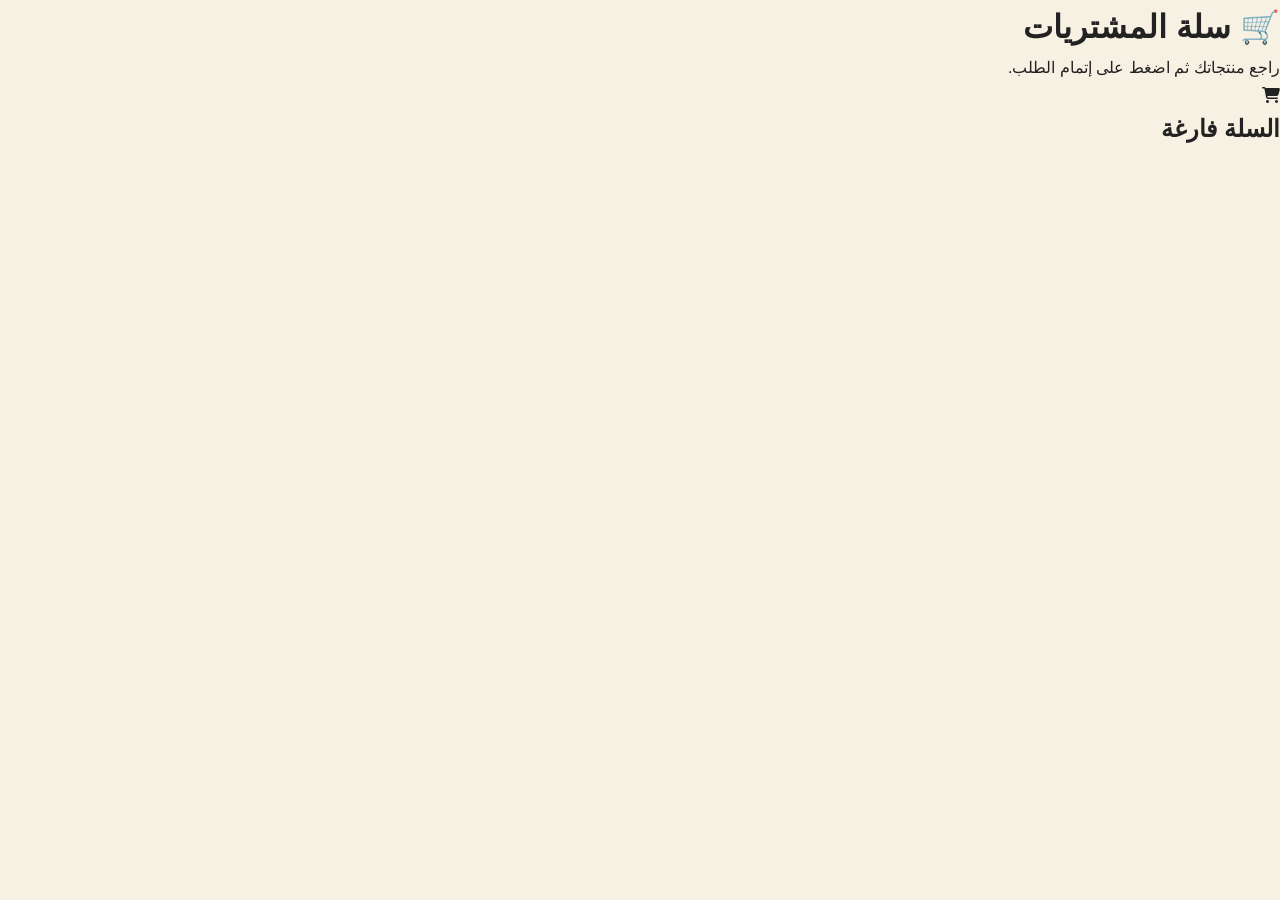
<file: cart.html>
<!DOCTYPE html>
<html lang="ar" dir="rtl">

<head>

<meta charset="UTF-8">
<meta name="viewport" content="width=device-width, initial-scale=1.0">

<title>سلة المشتريات | أصالة الفخار المغربي</title>

<link rel="stylesheet"
href="https://cdnjs.cloudflare.com/ajax/libs/font-awesome/6.5.1/css/all.min.css">
<link rel="stylesheet" href="css/style.css">
</head>

<body>

<div class="cart-page">

    <div class="cart-header">

    <h1>🛒 سلة المشتريات</h1>

        <p>راجع منتجاتك ثم اضغط على إتمام الطلب.</p>

    </div>

    <div id="cartContainer">

    </div>

</div>

<!-- نافذة معلومات العميل -->
<div id="orderModal" class="order-modal" style="display:none;">

    <div class="order-box">

        <span class="close-modal"
        onclick="closeOrderModal()">

            &times;

        </span>

        <h2>

            معلومات العميل

        </h2>

        <p class="order-subtitle">

            المرجو إدخال معلومات التوصيل

        </p>

        <div class="input-group">

            <label>

                الاسم الكامل *

            </label>

            <input
            id="firstName"
            type="text"
            placeholder="أدخل اسمك الكامل">

        </div>

        <div class="input-group">

            <label>

                رقم الهاتف *

            </label>

            <input
            id="phone"
            type="tel"
            placeholder="06xxxxxxxx">

        </div>

        <div class="input-group">

            <label>

                المدينة *

            </label>

            <input
            id="city"
            type="text"
            placeholder="أدخل المدينة">

        </div>

        <div class="input-group">

            <label>

                العنوان الكامل *

            </label>

            <textarea
            id="address"
            placeholder="الحي - الشارع - رقم المنزل ...">
            </textarea>

        </div>

        <div id="orderSummary">

        </div>

        <button
        class="confirm-order-btn"
        onclick="sendOrderWhatsApp()">

            <i class="fa-brands fa-whatsapp"></i>

            تأكيد الطلب عبر واتساب

        </button>

    </div>

</div>

<script src="js/main.js"></script>

<script>

renderCart();

function renderCart(){

const container =
document.getElementById("cartContainer");

const cart =
JSON.parse(localStorage.getItem("cart")) || [];

if(cart.length===0){

container.innerHTML=`

<div class="empty-cart">

<i class="fa-solid fa-cart-shopping"></i>

<h2>

السلة فارغة

</h2>

</div>

`;

return;

}

let total=0;

let html="";

cart.forEach(item=>{

total+=item.price*item.quantity;

html+=`

<div class="cart-item">

<div class="cart-image premium-image">

<img src="${item.image}">

</div>

<div class="cart-info premium-info">

<h3>${item.name}</h3>

<div class="price">

${item.price} درهم

</div>

</div>

<div class="cart-qty">

<button onclick="increaseQuantity(${item.id});setTimeout(renderCart,100)">+</button>

<span>${item.quantity}</span>

<button onclick="decreaseQuantity(${item.id});setTimeout(renderCart,100)">-</button>

</div>

<button class="remove-btn"

onclick="removeCartItem(${item.id});setTimeout(renderCart,100)">

حذف

</button>

</div>

`;

});
container.innerHTML = html + `

<div class="cart-summary">

    <div class="total">

        المجموع :

        ${total} درهم

    </div>

    <div class="actions">

        <button
        class="checkout-btn"
        onclick="openOrderModal()">

            <i class="fa-solid fa-circle-check"></i>

            إتمام الطلب

        </button>

        <button
        class="clear-btn"
        onclick="
        clearCart();
        renderCart();
        ">

            <i class="fa-solid fa-trash"></i>

            تفريغ السلة

        </button>

    </div>

</div>

`;

}

</script>

</body>

</html>
</file>
<file: css/style.css>
/* =========================================
   PART 3-A
   ASALAT AL FAKHAR MOROCCO
========================================= */

:root{

--primary:#0f4c5c;
--secondary:#c89b3c;
--accent:#8b5e34;

--dark:#08141a;
--dark2:#10232c;

--light:#f7f1e3;
--white:#ffffff;

--gray:#b9b9b9;

--shadow:
0 10px 30px rgba(0,0,0,.2);

--radius:16px;

--transition:.3s ease;

}

*{
margin:0;
padding:0;
box-sizing:border-box;
font-family:'Cairo',sans-serif;
}

html{
scroll-behavior:smooth;
}

body{

background:var(--light);
color:#222;

overflow-x:hidden;

line-height:1.7;

}

body.dark{

background:var(--dark);
color:white;

}

a{

text-decoration:none;
color:inherit;

}

ul{

list-style:none;

}

img{

max-width:100%;
display:block;

}

button{

border:none;
outline:none;
cursor:pointer;

}

.container{

width:90%;
max-width:1400px;

margin:auto;

}

/* =========================================
PRELOADER
========================================= */

#preloader{

position:fixed;

top:0;
left:0;

width:100%;
height:100%;

background:#08141a;

display:flex;

align-items:center;
justify-content:center;

z-index:99999;

transition:.8s;

}

.loader-logo{

text-align:center;

}

.loader-logo h1{

font-size:3rem;

color:#c89b3c;

margin-bottom:10px;

}

.loader-logo span{

color:white;

font-size:1rem;

letter-spacing:2px;

}

/* =========================================
TOP BAR
========================================= */

.top-bar{

background:#0b2028;

color:white;

padding:10px 0;

font-size:.9rem;

}

.top-bar .container{

display:flex;

justify-content:space-between;

align-items:center;

}

.top-right{

display:flex;

gap:15px;

}

.top-right a{

color:white;

transition:var(--transition);

}

.top-right a:hover{

color:#c89b3c;

}

/* =========================================
NAVBAR
========================================= */

#header{

position:fixed;

top:0;

width:100%;

z-index:999;

transition:.4s;

}

#header.scrolled{

background:rgba(8,20,26,.95);

backdrop-filter:blur(10px);

box-shadow:var(--shadow);

}

.navbar{

height:90px;

display:flex;

align-items:center;

justify-content:space-between;

padding:0 5%;

}

.logo h2{

font-size:1.8rem;

font-weight:800;

color:#c89b3c;

}

.nav-links{

display:flex;

gap:30px;

}

.nav-links a{

position:relative;

color:white;

font-weight:600;

}

.nav-links a::after{

content:"";

position:absolute;

bottom:-8px;
right:0;

width:0;
height:2px;

background:#c89b3c;

transition:.3s;

}

.nav-links a:hover::after{

width:100%;

}

.nav-actions{

display:flex;

align-items:center;

gap:12px;

}

.icon-btn{

position:relative;

width:45px;
height:45px;

display:flex;

align-items:center;
justify-content:center;

border-radius:50%;

background:rgba(255,255,255,.08);

color:white;

transition:.3s;

}

.icon-btn:hover{

background:#c89b3c;
color:#111;

}

.icon-btn span{

position:absolute;

top:-5px;
left:-5px;

width:22px;
height:22px;

background:#e63946;

color:white;

font-size:.7rem;

display:flex;

align-items:center;
justify-content:center;

border-radius:50%;

}

#themeBtn,
#languageBtn{

width:45px;
height:45px;

border-radius:50%;

background:rgba(255,255,255,.08);

color:white;

font-size:1rem;

}

#mobileMenuBtn{

display:none;

font-size:1.5rem;

color:white;

cursor:pointer;

}

/* =========================================
MOBILE MENU
========================================= */

#mobileMenu{

position:fixed;

top:0;
right:-320px;

width:300px;
height:100vh;

background:#0b2028;

padding:100px 30px;

display:flex;

flex-direction:column;

gap:20px;

transition:.4s;

z-index:9999;

}

#mobileMenu.active{

right:0;

}

#mobileMenu a{

color:white;

font-size:1.1rem;

font-weight:600;

}

/* =========================================
HERO
========================================= */

.hero{

position:relative;

height:100vh;

overflow:hidden;

display:flex;

align-items:center;
justify-content:center;

text-align:center;

}


.hero-overlay{


position:absolute;

inset:0;

background:
linear-gradient(
rgba(0,0,0,.55),
rgba(0,0,0,.75)
);
}

.hero-content{

position:relative;

z-index:2;

max-width:900px;

padding:20px;

}

.hero-badge{

display:inline-block;

padding:12px 24px;

background: rgba(200,155,60,.15);

border:1px solid rgba(200,155,60,.4);
border-radius:50px;

color:#f8d77c;
margin-bottom:20px;

}

.hero h1{

font-size:5rem;

color:white;

margin-bottom:20px;

}

.hero h2{

font-size:2rem;

color:#c89b3c;

margin-bottom:20px;

}

.hero p{

font-size:1.2rem;

color:#eee;

max-width:700px;

margin:auto;

margin-bottom:40px;

}
/* =========================================
PART 3-B
BUTTONS + SECTIONS + FEATURES
========================================= */

.hero-buttons{

display:flex;

justify-content:center;

align-items:center;

gap:20px;

flex-wrap:wrap;

}

.btn{

padding:16px 35px;

border-radius:50px;

font-size:1rem;

font-weight:700;

transition:.3s;

display:inline-flex;

align-items:center;

justify-content:center;

}

.btn-primary{

background:var(--secondary);

color:#111;

}

.btn-primary:hover{

transform:translateY(-4px);

box-shadow:
0 10px 30px rgba(200,155,60,.35);

}

.btn-secondary{

background:transparent;

border:2px solid white;

color:white;

}

.btn-secondary:hover{

background:white;

color:#111;

}

.hero-scroll{

position:absolute;

bottom:40px;

left:50%;

transform:translateX(-50%);

z-index:5;

color:white;

display:flex;

flex-direction:column;

align-items:center;

gap:8px;

animation:bounce 2s infinite;

}

@keyframes bounce{

0%,100%{
transform:
translateX(-50%)
translateY(0);
}

50%{
transform:
translateX(-50%)
translateY(12px);
}

}

/* =========================================
FEATURES
========================================= */

.features{

padding:100px 0;

background:white;

}

body.dark .features{

background:var(--dark2);

}

.features .container{

display:grid;

grid-template-columns:
repeat(auto-fit,minmax(250px,1fr));

gap:30px;

}

.feature-card{

padding:35px;

border-radius:20px;

background:#fff;

box-shadow:var(--shadow);

text-align:center;

transition:.3s;

}

body.dark .feature-card{

background:#132933;

}

.feature-card:hover{

transform:translateY(-10px);

}

.feature-card i{

font-size:2.5rem;

color:var(--secondary);

margin-bottom:20px;

}

.feature-card h3{

margin-bottom:10px;

font-size:1.4rem;

}

.feature-card p{

color:#666;

}

body.dark .feature-card p{

color:#ddd;

}

/* =========================================
SECTIONS
========================================= */

section{

position:relative;

}

.section-header{

text-align:center;

margin-bottom:70px;

}

.section-header span{

display:inline-block;

color:var(--secondary);

font-weight:700;

margin-bottom:10px;

}

.section-header h2{

font-size:3rem;

font-weight:800;

}

/* =========================================
ABOUT
========================================= */

.about-section{

padding:120px 0;

background:#f9f7f1;

}

body.dark .about-section{

background:#0e1f27;

}

.about-grid{

display:grid;

grid-template-columns:
1fr 1fr;

gap:60px;

align-items:center;

}

.about-image img{

border-radius:30px;

box-shadow:var(--shadow);

}

.section-tag{

display:inline-block;

padding:10px 20px;

border-radius:50px;

background:
rgba(200,155,60,.15);

color:var(--secondary);

margin-bottom:20px;

font-weight:700;

}

.about-content h2{

font-size:3rem;

margin-bottom:25px;

}

.about-content p{

margin-bottom:20px;

font-size:1.1rem;

line-height:2;

}

/* =========================================
CATEGORIES
========================================= */

.categories-section{

padding:120px 0;

background:white;

}

body.dark .categories-section{

background:var(--dark2);

}

.categories-grid{

display:grid;

grid-template-columns:
repeat(auto-fit,minmax(280px,1fr));

gap:30px;

}

.category-card{

position:relative;

overflow:hidden;

border-radius:25px;

height:350px;

cursor:pointer;

}

.category-card img{

width:100%;
height:100%;

object-fit:cover;

transition:.6s;

}

.category-card:hover img{

transform:scale(1.12);

}

.category-overlay{

position:absolute;

inset:0;

background:
linear-gradient(
transparent,
rgba(0,0,0,.75)
);

display:flex;

align-items:flex-end;

padding:25px;

}

.category-overlay h3{

color:white;

font-size:1.6rem;

}

/* =========================================
PRODUCTS
========================================= */

.featured-products{

padding:120px 0;

background:#f9f7f1;

}

body.dark .featured-products{

background:#08141a;

}

.products-grid{

display:grid;

grid-template-columns:
repeat(auto-fit,minmax(300px,1fr));

gap:35px;

}

.product-card{

background:white;

border-radius:25px;

overflow:hidden;

box-shadow:var(--shadow);

transition:.4s;

}

body.dark .product-card{

background:#132933;

}

.product-card:hover{

transform:translateY(-10px);

}

.product-image{

position:relative;

height:320px;

overflow:hidden;

}

.product-image img{

width:100%;
height:100%;

object-fit:cover;

transition:.5s;

}

.product-card:hover img{

transform:scale(1.08);

}

.product-actions{

position:absolute;

top:20px;

left:20px;

display:flex;

flex-direction:column;

gap:10px;

}

.product-actions button{

width:45px;
height:45px;

border-radius:50%;

background:white;

box-shadow:var(--shadow);

transition:.3s;

}

.product-actions button:hover{

background:var(--secondary);

color:#111;

}

.product-info{

padding:25px;

}

.product-info h3{

font-size:1.3rem;

margin-bottom:10px;

}

.price{

font-size:1.4rem;

font-weight:800;

color:var(--secondary);

}
/* =========================================
PART 3-C
ARTISANS + NEWSLETTER + FOOTER
========================================= */

.artisans-section{

padding:120px 0;

background:
linear-gradient(
rgba(8,20,26,.85),
rgba(8,20,26,.85)
),

url("https://images.unsplash.com/photo-1513519245088-0e12902e5a38?auto=format&fit=crop&w=1800&q=80");

background-size:cover;

background-position:center;

color:white;

text-align:center;

}

.artisan-content{

max-width:900px;

margin:auto;

}

.artisan-content p{

font-size:1.2rem;

line-height:2.2;

color:#f0f0f0;

}

/* =========================================
NEWSLETTER
========================================= */

.newsletter{

padding:120px 0;

background:#c89b3c;

color:#111;

text-align:center;

}

.newsletter h2{

font-size:3rem;

margin-bottom:15px;

}

.newsletter p{

font-size:1.1rem;

margin-bottom:40px;

}

.newsletter-form{

max-width:700px;

margin:auto;

display:flex;

gap:15px;

flex-wrap:wrap;

justify-content:center;

}

.newsletter-form input{

flex:1;

min-width:280px;

padding:18px;

border:none;

outline:none;

border-radius:50px;

font-size:1rem;

}

.newsletter-form button{

padding:18px 35px;

border-radius:50px;

background:#08141a;

color:white;

font-weight:700;

transition:.3s;

}

.newsletter-form button:hover{

transform:translateY(-3px);

}

/* =========================================
FOOTER
========================================= */

footer{

background:#08141a;

color:white;

padding-top:100px;

}

.footer-grid{

display:grid;

grid-template-columns:
repeat(auto-fit,minmax(250px,1fr));

gap:50px;

padding-bottom:60px;

}

.footer-grid h3{

font-size:2rem;

margin-bottom:20px;

color:var(--secondary);

}

.footer-grid h4{

margin-bottom:20px;

color:var(--secondary);

}

.footer-grid ul{

display:flex;

flex-direction:column;

gap:12px;

}

.footer-grid a{

transition:.3s;

}

.footer-grid a:hover{

color:var(--secondary);

padding-right:8px;

}

.footer-grid p{

color:#d5d5d5;

line-height:2;

}


.fade-up.show{

opacity:1;

transform:
translateY(0);

}

.zoom-in{

opacity:0;

transform:
scale(.85);

transition:
all .8s ease;

}

.zoom-in.show{

opacity:1;

transform:
scale(1);

}

.slide-right{

opacity:0;

transform:
translateX(-60px);

transition:
all .8s ease;

}

.slide-right.show{

opacity:1;

transform:
translateX(0);

}

.slide-left{

opacity:0;

transform:
translateX(60px);

transition:
all .8s ease;

}

.slide-left.show{

opacity:1;

transform:
translateX(0);

}

/* =========================================
SCROLLBAR
========================================= */

::-webkit-scrollbar{

width:10px;

}

::-webkit-scrollbar-track{

background:#08141a;

}

::-webkit-scrollbar-thumb{

background:#c89b3c;

border-radius:50px;

}

::-webkit-scrollbar-thumb:hover{

background:#ddb55b;

}

/* =========================================
DECORATIVE MOROCCAN PATTERN
========================================= */

.about-section::before,
.categories-section::before,
.featured-products::before{

content:"";

position:absolute;

top:0;
left:0;

width:100%;
height:8px;

background:
linear-gradient(
90deg,
#c89b3c,
#0f4c5c,
#c89b3c
);

}

/* =========================================
RESPONSIVE TABLET
========================================= */

@media(max-width:991px){

.hero h1{

font-size:3.5rem;

}

.hero h2{

font-size:1.6rem;

}

.about-grid{

grid-template-columns:1fr;

}

.nav-links{

display:none;

}

#mobileMenuBtn{

display:block;

}

.section-header h2{

font-size:2.3rem;

}

.about-content h2{

font-size:2.3rem;

}

.newsletter h2{

font-size:2.2rem;

}

}
/* =========================================
PART 3-D
FINAL RESPONSIVE + EFFECTS
========================================= */

/* MOBILE */

@media(max-width:768px){

.top-bar{

display:none;

}

.navbar{

height:80px;

padding:0 20px;

}

.logo h2{

font-size:1.2rem;

}

.hero{

padding:0 20px;

}

.hero h1{

font-size:2.4rem;

line-height:1.3;

}

.hero h2{

font-size:1.2rem;

}

.hero p{

font-size:1rem;

line-height:1.9;

}

.hero-buttons{

flex-direction:column;

width:100%;

}

.hero-buttons .btn{

width:100%;

}

.section-header h2{

font-size:2rem;

}

.about-content h2{

font-size:2rem;

}

.about-content p{

font-size:1rem;

}

.feature-card{

padding:25px;

}

.product-image{

height:260px;

}

.newsletter-form{

flex-direction:column;

}

.newsletter-form input{

width:100%;

}

.newsletter-form button{

width:100%;

}

.footer-grid{

text-align:center;

}

}

/* SMALL DEVICES */

@media(max-width:480px){

.hero h1{

font-size:2rem;

}

.hero h2{

font-size:1rem;

}

.hero p{

font-size:.95rem;

}

.section-header h2{

font-size:1.7rem;

}

.about-content h2{

font-size:1.7rem;

}

.feature-card i{

font-size:2rem;

}

}

/* =========================================
PRODUCT HOVER PREMIUM
========================================= */

.product-card{

position:relative;

}

.product-card::before{

content:"";

position:absolute;

top:0;
left:-100%;

width:100%;
height:100%;

background:
linear-gradient(
90deg,
transparent,
rgba(255,255,255,.2),
transparent
);

transition:.8s;

z-index:2;

pointer-events:none;

}

.product-card:hover::before{

left:100%;

}

/* =========================================
CATEGORY HOVER
========================================= */

.category-card{

box-shadow:
0 20px 50px rgba(0,0,0,.15);

}

.category-card:hover{

transform:translateY(-10px);

transition:.4s;

}

/* =========================================
GLASS EFFECT
========================================= */

.glass{

background:
rgba(255,255,255,.1);

backdrop-filter:blur(10px);

border:
1px solid rgba(255,255,255,.15);

}

/* =========================================
CUSTOM BADGES
========================================= */

.badge-new{

position:absolute;

top:15px;
right:15px;

background:#2ecc71;

color:white;

padding:8px 12px;

border-radius:50px;

font-size:.8rem;

font-weight:700;

z-index:5;

}

.badge-sale{

position:absolute;

top:15px;
right:15px;

background:#e63946;

color:white;

padding:8px 12px;

border-radius:50px;

font-size:.8rem;

font-weight:700;

z-index:5;

}

/* =========================================
IMAGE ZOOM
========================================= */

.zoom-container{

overflow:hidden;

}

.zoom-container img{

transition:1s;

}

.zoom-container:hover img{

transform:scale(1.15);

}

/* =========================================
CART COUNTER ANIMATION
========================================= */

.icon-btn span{

animation:pulse 2s infinite;

}

@keyframes pulse{

0%{

box-shadow:
0 0 0 0 rgba(230,57,70,.8);

}

70%{

box-shadow:
0 0 0 12px rgba(230,57,70,0);

}

100%{

box-shadow:
0 0 0 0 rgba(230,57,70,0);

}

}

/* =========================================
MOROCCAN GOLD TEXT
========================================= */

.gold-text{

background:
linear-gradient(
90deg,
#c89b3c,
#f6dc8c,
#c89b3c
);

-webkit-background-clip:text;
background-clip:text;
-webkit-text-fill-color:transparent;

}

/* =========================================
SECTION DIVIDER
========================================= */

.divider{

width:120px;
height:4px;

margin:20px auto;

background:
linear-gradient(
90deg,
transparent,
#c89b3c,
transparent
);

}

/* =========================================
LOADING ANIMATION
========================================= */

@keyframes fadeLoader{

0%{

opacity:.3;

}

50%{

opacity:1;

}

100%{

opacity:.3;

}

}

.loader-logo{

animation:
fadeLoader 2s infinite;

}

/* =========================================
UTILITY CLASSES
========================================= */

.text-center{

text-align:center;

}

.mt-1{margin-top:10px;}
.mt-2{margin-top:20px;}
.mt-3{margin-top:30px;}
.mt-4{margin-top:40px;}
.mt-5{margin-top:50px;}

.mb-1{margin-bottom:10px;}
.mb-2{margin-bottom:20px;}
.mb-3{margin-bottom:30px;}
.mb-4{margin-bottom:40px;}
.mb-5{margin-bottom:50px;}

.py-section{

padding:120px 0;

}

/* =========================================
END OF STYLE.CSS
========================================= */

/*==================================================
ORDER MODAL PREMIUM
==================================================*/
.order-modal{
position:fixed;
top:0;
left:0;
width:100%;
height:100%;
display:none;
justify-content:center;
align-items:center;
background:rgba(0,0,0,.65);
backdrop-filter:blur(8px);
z-index:99999;
padding:20px;
}
.order-modal.show{
display:flex;
}
.order-box{
width:100%;
max-width:650px;
background:#fff;
border-radius:30px;
padding:40px;
box-shadow:0 25px 80px rgba(0,0,0,.25);
position:relative;
display:flex;
flex-direction:column;
gap:18px;
max-height:90vh;
overflow-y:auto;
}
.close-modal{
position:absolute;
left:20px;
top:10px;
font-size:35px;
cursor:pointer;
}
.input-group{
display:flex;
flex-direction:column;
gap:8px;
}
.input-group input,
.input-group textarea{
width:100%;
padding:15px;
border:1px solid #ddd;
border-radius:12px;
box-sizing:border-box;
}


/* ===== Premium Cart Redesign ===== */
.cart-item{
display:grid;
grid-template-columns:150px 1fr auto auto;
align-items:center;
gap:24px;
background:#fff;
border-radius:24px;
padding:22px;
margin:24px 0;
box-shadow:0 12px 35px rgba(0,0,0,.08);
transition:.35s;
border:1px solid rgba(200,155,60,.15);
}
.cart-item:hover{
transform:translateY(-6px);
box-shadow:0 20px 45px rgba(0,0,0,.14);
}
.cart-image{
display:flex;
justify-content:center;
align-items:center;
}
.cart-image img{
width:130px;
height:130px;
object-fit:cover;
border-radius:18px;
background:#fff;
padding:8px;
border:2px solid #c89b3c;
box-shadow:0 10px 25px rgba(0,0,0,.12);
transition:.35s;
}
.cart-item:hover .cart-image img{
transform:scale(1.06);
}
.cart-info h3{
font-size:1.5rem;
margin-bottom:10px;
}
.cart-info .price{
display:inline-block;
background:#c89b3c;
color:#111;
padding:8px 18px;
border-radius:999px;
font-weight:700;
}
.cart-qty{
display:flex;
align-items:center;
gap:12px;
}
.cart-qty button{
width:42px;
height:42px;
border-radius:50%;
background:#c89b3c;
color:#fff;
font-size:22px;
}
.cart-qty span{
min-width:32px;
text-align:center;
font-weight:700;
font-size:20px;
}
.remove-btn{
background:#e63946;
color:#fff;
padding:12px 18px;
border-radius:12px;
font-weight:700;
}
.cart-summary{
margin-top:35px;
background:#fff;
padding:30px;
border-radius:24px;
box-shadow:0 12px 35px rgba(0,0,0,.08);
}
.actions{
display:flex;
gap:16px;
flex-wrap:wrap;
}
.checkout-btn,.clear-btn{
padding:14px 28px;
border-radius:14px;
font-weight:700;
}
.checkout-btn{background:#27ae60;color:#fff;}
.clear-btn{background:#e74c3c;color:#fff;}
@media(max-width:768px){
.cart-item{
grid-template-columns:1fr;
text-align:center;
}
.cart-qty,.actions{
justify-content:center;
}
}
/*==================================================
LANG.JS + MAIN.JS SUPPORT
PART 1
==================================================*/

/*==============================
RTL / LTR SUPPORT
==============================*/

html{
direction:rtl;
}

html[dir="rtl"]{
direction:rtl;
}

html[dir="ltr"]{
direction:ltr;
}

body{

transition:
background .35s ease,
color .35s ease,
font-family .35s ease;

}

/*==============================
FONTS
==============================*/

html[lang="ar"] body{

font-family:
"Cairo",
sans-serif;

}

html[lang="en"] body,
html[lang="fr"] body,
html[lang="es"] body,
html[lang="de"] body{

font-family:
"Poppins",
sans-serif;

}

/*==============================
RTL FIXES
==============================*/

html[dir="rtl"] .navbar{

direction:rtl;

}

html[dir="ltr"] .navbar{

direction:ltr;

}

html[dir="rtl"] .nav-links{

flex-direction:row;

}

html[dir="ltr"] .nav-links{

flex-direction:row;

}

html[dir="rtl"] .top-bar .container{

direction:rtl;

}

html[dir="ltr"] .top-bar .container{

direction:ltr;

}

/*==============================
TEXT ALIGN
==============================*/

html[dir="rtl"]{

text-align:right;

}

html[dir="ltr"]{

text-align:left;

}

html[dir="rtl"] h1,
html[dir="rtl"] h2,
html[dir="rtl"] h3,
html[dir="rtl"] h4,
html[dir="rtl"] h5,
html[dir="rtl"] h6,
html[dir="rtl"] p{

text-align:right;

}

html[dir="ltr"] h1,
html[dir="ltr"] h2,
html[dir="ltr"] h3,
html[dir="ltr"] h4,
html[dir="ltr"] h5,
html[dir="ltr"] h6,
html[dir="ltr"] p{

text-align:left;

}

/*==============================
INPUTS
==============================*/

input,
textarea,
select{

transition:.3s;

}

html[dir="rtl"] input,
html[dir="rtl"] textarea,
html[dir="rtl"] select{

text-align:right;

}

html[dir="ltr"] input,
html[dir="ltr"] textarea,
html[dir="ltr"] select{

text-align:left;

}

/*==============================
BUTTONS
==============================*/

button{

transition:
background .3s,
color .3s,
transform .3s;

}

button:hover{

transform:
translateY(-2px);

}

/*==============================
LANGUAGE BUTTON
==============================*/

#languageBtn{

display:flex;

align-items:center;

justify-content:center;

font-weight:700;

cursor:pointer;

transition:.35s;

}

#languageBtn:hover{

transform:rotate(180deg);

background:#c89b3c;

color:#111;

}

/*==============================
TRANSLATABLE ELEMENTS
==============================*/

[data-i18n],
[data-i18n-placeholder],
[data-i18n-title],
[data-i18n-alt],
[data-i18n-value]{

transition:
opacity .25s ease,
transform .25s ease;

}

/*==============================
SMOOTH LANGUAGE CHANGE
==============================*/

.language-changing{

opacity:.6;

transform:scale(.98);

pointer-events:none;

}

/*==============================
END PART 1
==============================*/
/*==================================================
LANG.JS + MAIN.JS SUPPORT
PART 2
ORDER MODAL + CART + WISHLIST
==================================================*/

/*==============================
ORDER MODAL
==============================*/

.order-modal{

opacity:0;

visibility:hidden;

pointer-events:none;

transition:
opacity .35s ease,
visibility .35s ease;

}

.order-modal.show{

opacity:1;

visibility:visible;

pointer-events:auto;

}

.order-box{

animation:
modalOpen .35s ease;

}

@keyframes modalOpen{

from{

opacity:0;

transform:
translateY(30px)
scale(.95);

}

to{

opacity:1;

transform:
translateY(0)
scale(1);

}

}

/*==============================
ORDER FORM
==============================*/

.order-box input,
.order-box textarea{

background:#fff;

color:#222;

transition:.3s;

}

body.dark
.order-box{

background:#132933;

color:white;

}

body.dark
.order-box input,

body.dark
.order-box textarea{

background:#10232c;

color:white;

border-color:#28424f;

}

body.dark
.order-box input::placeholder,

body.dark
.order-box textarea::placeholder{

color:#c8c8c8;

}

/*==============================
ORDER SUMMARY
==============================*/

#orderSummary{

line-height:2;

font-size:15px;

}

#orderSummary strong{

color:#c89b3c;

font-size:18px;

}

/*==============================
CART
==============================*/

.cart-item{

transition:
transform .35s,
box-shadow .35s;

}

.cart-item:hover{

transform:
translateY(-5px);

}

.cart-item img{

transition:
transform .4s ease;

}

.cart-item:hover img{

transform:
scale(1.05);

}

/*==============================
QUANTITY BUTTONS
==============================*/

.cart-qty button{

transition:.3s;

}

.cart-qty button:hover{

background:#0f4c5c;

color:white;

transform:scale(1.08);

}

/*==============================
REMOVE BUTTON
==============================*/

.remove-btn{

transition:.3s;

}

.remove-btn:hover{

background:#b81d2d;

transform:
translateY(-2px);

}

/*==============================
SUMMARY BOX
==============================*/

.cart-summary{

transition:.35s;

}

body.dark
.cart-summary{

background:#132933;

color:white;

}

/*==============================
WISHLIST
==============================*/

.wishlist-btn{

transition:
transform .3s,
color .3s;

}

.wishlist-btn:hover{

transform:
scale(1.15);

color:#e63946;

}

.wishlist-btn.active{

color:#e63946;

}

/*==============================
TOAST
==============================*/

.custom-toast{

position:fixed;

bottom:30px;

left:50%;

transform:
translateX(-50%);

background:#0f4c5c;

color:#fff;

padding:14px 24px;

border-radius:50px;

font-weight:700;

box-shadow:
0 15px 40px rgba(0,0,0,.25);

opacity:0;

pointer-events:none;

z-index:999999;

transition:
opacity .35s,
transform .35s;

}

.custom-toast.show{

opacity:1;

transform:
translateX(-50%)
translateY(-10px);

}

/*==============================
LANGUAGE ANIMATION
==============================*/

.language-changing *{

transition:
all .25s ease;

}

/*==============================
RTL ORDER FORM
==============================*/

html[dir="rtl"] .order-box{

text-align:right;

}

html[dir="ltr"] .order-box{

text-align:left;

}

/*==============================
RTL CART
==============================*/

html[dir="rtl"] .cart-item{

direction:rtl;

}

html[dir="ltr"] .cart-item{

direction:ltr;

}

/*==============================
END PART 2
==============================*/
/*==================================================
LANG.JS + MAIN.JS SUPPORT
PART 3
LANGUAGE MENU + DARK MODE + RESPONSIVE
==================================================*/

/*==============================
LANGUAGE DROPDOWN
==============================*/

.language-menu{

position:absolute;

top:60px;

right:0;

min-width:180px;

background:#fff;

border-radius:16px;

box-shadow:
0 20px 40px rgba(0,0,0,.15);

overflow:hidden;

opacity:0;

visibility:hidden;

transform:
translateY(10px);

transition:.3s;

z-index:99999;

}

.language-menu.show{

opacity:1;

visibility:visible;

transform:
translateY(0);

}

.language-menu button{

width:100%;

padding:14px 18px;

border:none;

background:transparent;

display:flex;

align-items:center;

gap:12px;

font-size:15px;

cursor:pointer;

transition:.3s;

}

.language-menu button:hover{

background:#c89b3c;

color:#111;

}

body.dark .language-menu{

background:#132933;

color:#fff;

}

body.dark .language-menu button{

color:#fff;

}

/*==============================
DARK MODE TRANSITIONS
==============================*/

body,
section,
header,
footer,
.product-card,
.feature-card,
.category-card,
.order-box,
.cart-summary{

transition:

background-color .35s ease,

color .35s ease,

border-color .35s ease,

box-shadow .35s ease;

}

/*==============================
RTL FLEX FIXES
==============================*/

html[dir="rtl"] .hero-buttons{

flex-direction:row;

}

html[dir="ltr"] .hero-buttons{

flex-direction:row;

}

html[dir="rtl"] .actions{

flex-direction:row-reverse;

}

html[dir="ltr"] .actions{

flex-direction:row;

}

/*==============================
ICONS
==============================*/

html[dir="rtl"] i{

margin-left:8px;

margin-right:0;

}

html[dir="ltr"] i{

margin-right:8px;

margin-left:0;

}

/*==============================
PRODUCT INFO
==============================*/

.product-info{

display:flex;

flex-direction:column;

gap:12px;

}

.product-info .price{

align-self:flex-start;

}

html[dir="rtl"] .product-info .price{

align-self:flex-end;

}

/*==============================
RESPONSIVE
==============================*/

@media(max-width:768px){

.language-menu{

right:10px;

left:10px;

min-width:auto;

}

.order-box{

padding:25px;

}

.cart-summary{

padding:20px;

}

.product-info{

text-align:center;

}

}

/*==============================
ACCESSIBILITY
==============================*/

button:focus,
input:focus,
textarea:focus,
select:focus{

outline:2px solid #c89b3c;

outline-offset:2px;

}

/*==============================
SMOOTH LANGUAGE SWITCH
==============================*/

html.language-changing{

cursor:progress;

}

html.language-changing body{

opacity:.96;

}

/*==============================
END PART 3
==============================*/
/*==================================================
LANG.JS + MAIN.JS SUPPORT
PART 4
ADVANCED RTL/LTR + COMPONENTS
==================================================*/

/*==============================
DIRECTION HELPERS
==============================*/

html[dir="rtl"] .container,
html[dir="rtl"] section,
html[dir="rtl"] footer{

direction:rtl;

}

html[dir="ltr"] .container,
html[dir="ltr"] section,
html[dir="ltr"] footer{

direction:ltr;

}

/*==============================
GRID FIXES
==============================*/

.products-grid,
.categories-grid,
.features .container,
.footer-grid{

transition:.35s ease;

}

/*==============================
PRODUCT CARD
==============================*/

.product-card{

display:flex;

flex-direction:column;

height:100%;

}

.product-image{

overflow:hidden;

}

.product-info{

flex:1;

display:flex;

flex-direction:column;

justify-content:space-between;

}

/*==============================
BUTTONS
==============================*/

.btn,
button,
.icon-btn{

user-select:none;

-webkit-user-select:none;

}

.btn:active,
button:active{

transform:scale(.97);

}

/*==============================
INPUTS
==============================*/

input,
textarea,
select{

font-size:15px;

}

input::placeholder,
textarea::placeholder{

opacity:.7;

}

/*==============================
LANG.JS ATTRIBUTES
==============================*/

[data-i18n]{

display:inline-block;

}

[data-i18n-placeholder]{

transition:.25s;

}

[data-i18n-title]{

cursor:help;

}

[data-i18n-alt]{

pointer-events:auto;

}

/*==============================
IMAGES
==============================*/

img{

user-select:none;

-webkit-user-drag:none;

}

/*==============================
LOADING STATE
==============================*/

.loading{

pointer-events:none;

opacity:.65;

filter:blur(.5px);

}

/*==============================
EMPTY STATES
==============================*/

.empty-state{

padding:40px;

text-align:center;

opacity:.8;

}

.empty-state i{

font-size:60px;

margin-bottom:15px;

color:#c89b3c;

}

/*==============================
SCROLL FIX
==============================*/

html{

scroll-padding-top:100px;

}

/*==============================
CUSTOM SELECTION
==============================*/

::selection{

background:#c89b3c;

color:#111;

}

/*==============================
SMOOTH TRANSITIONS
==============================*/

*{

transition:

background-color .25s ease,

color .25s ease,

border-color .25s ease;

}

/*==============================
END PART 4
==============================*/
.language-wrapper{
position:relative;
}

.language-menu{

position:absolute;

top:60px;

right:0;

background:#fff;

border-radius:14px;

box-shadow:0 15px 35px rgba(0,0,0,.18);

display:none;

flex-direction:column;

min-width:190px;

overflow:hidden;

z-index:9999;

}

body.dark .language-menu{

background:#132933;

}

.language-menu.show{

display:flex;

}

.language-menu button{

border:none;

background:none;

padding:14px 18px;

cursor:pointer;

text-align:right;

font-size:15px;

transition:.25s;

color:inherit;

}

.language-menu button:hover{

background:#c89b3c;

color:#111;

}
</file>
